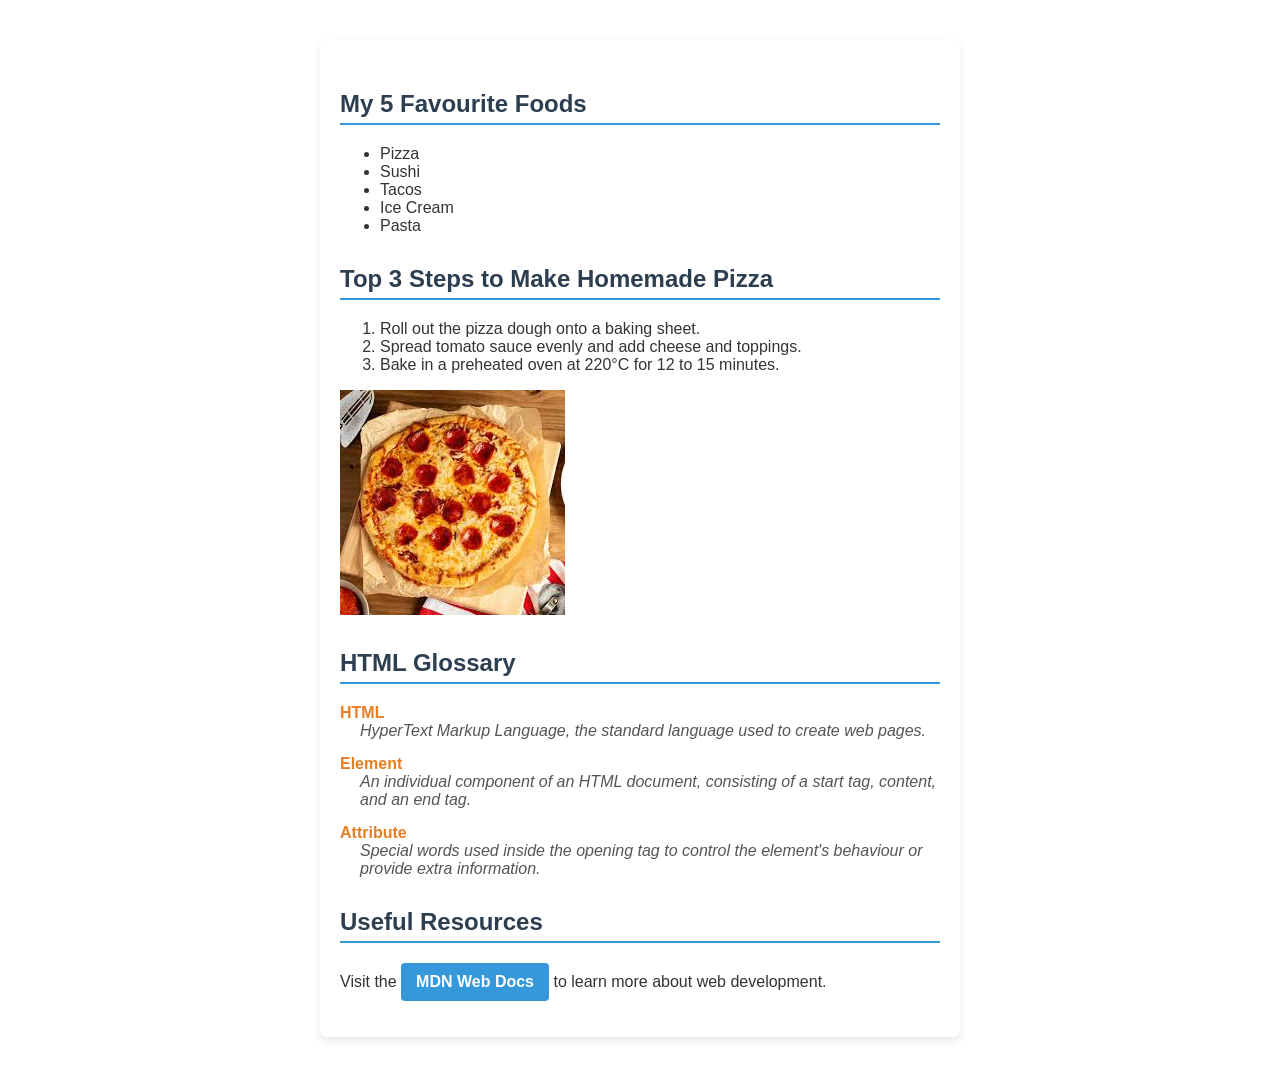
<file: index.html>
<!DOCTYPE html>
<html lang="en">
<head>
    <meta charset="UTF-8">
    <meta name="viewport" content="width=device-width, initial-scale=1.0">
    <title>HTML Practice Exercise 1</title>
        <style>
        /* This changes the background color and the font of the whole page */
        body {
            background-color: #f4f7f6;
            font-family: Arial, sans-serif;
            color: #333333;
            max-width: 600px;
            margin: 40px auto;
            padding: 20px;
            background: white;
            border-radius: 8px;
            box-shadow: 0 4px 8px rgba(0,0,0,0.1);
        }

        /* This styles all the main headings */
        h2 {
            color: #2c3e50;
            border-bottom: 2px solid #3498db;
            padding-bottom: 5px;
            margin-top: 30px;
        }

        /* This styles the terms in your description list to make them bold and blue */
        dt {
            font-weight: bold;
            color: #e67e22;
            margin-top: 15px;
        }

        /* This adds spacing below definitions */
        dd {
            margin-left: 20px;
            color: #555555;
            font-style: italic;
        }

        /* This styles your link to look like a clean button */
        a {
            display: inline-block;
            background-color: #3498db;
            color: white;
            padding: 10px 15px;
            text-decoration: none;
            border-radius: 4px;
            font-weight: bold;
        }

        /* This makes the button change color when you hover over it */
        a:hover {
            background-color: #2980b9;
        }
    </style>

</head>
<body>

    <!-- 6. Unordered list of 5 favourite foods -->
    <h2>My 5 Favourite Foods</h2>
    <ul>
        <li>Pizza</li>
        <li>Sushi</li>
        <li>Tacos</li>
        <li>Ice Cream</li>
        <li>Pasta</li>
    </ul>

    <!-- 7. Ordered list of top 3 steps to make a favourite dish -->
    <h2>Top 3 Steps to Make Homemade Pizza</h2>
    <ol>
        <li>Roll out the pizza dough onto a baking sheet.</li>
        <li>Spread tomato sauce evenly and add cheese and toppings.</li>
        <li>Bake in a preheated oven at 220°C for 12 to 15 minutes.</li>
    </ol>
<img src="pizza.png" alt="My favorite food" class="food-pic">

    <!-- 8. Description list with 3 HTML terms and definitions -->
    <h2>HTML Glossary</h2>
    <dl>
        <dt>HTML</dt>
        <dd>HyperText Markup Language, the standard language used to create web pages.</dd>
        
        <dt>Element</dt>
        <dd>An individual component of an HTML document, consisting of a start tag, content, and an end tag.</dd>
        
        <dt>Attribute</dt>
        <dd>Special words used inside the opening tag to control the element's behaviour or provide extra information.</dd>
    </dl>

    <!-- 9. Link that opens in a new tab -->
    <h2>Useful Resources</h2>
    <p>
        Visit the <a href="https://developer.mozilla.org" target="_blank" rel="noopener noreferrer">MDN Web Docs</a> to learn more about web development.
    </p>

</body>
</html>
</file>
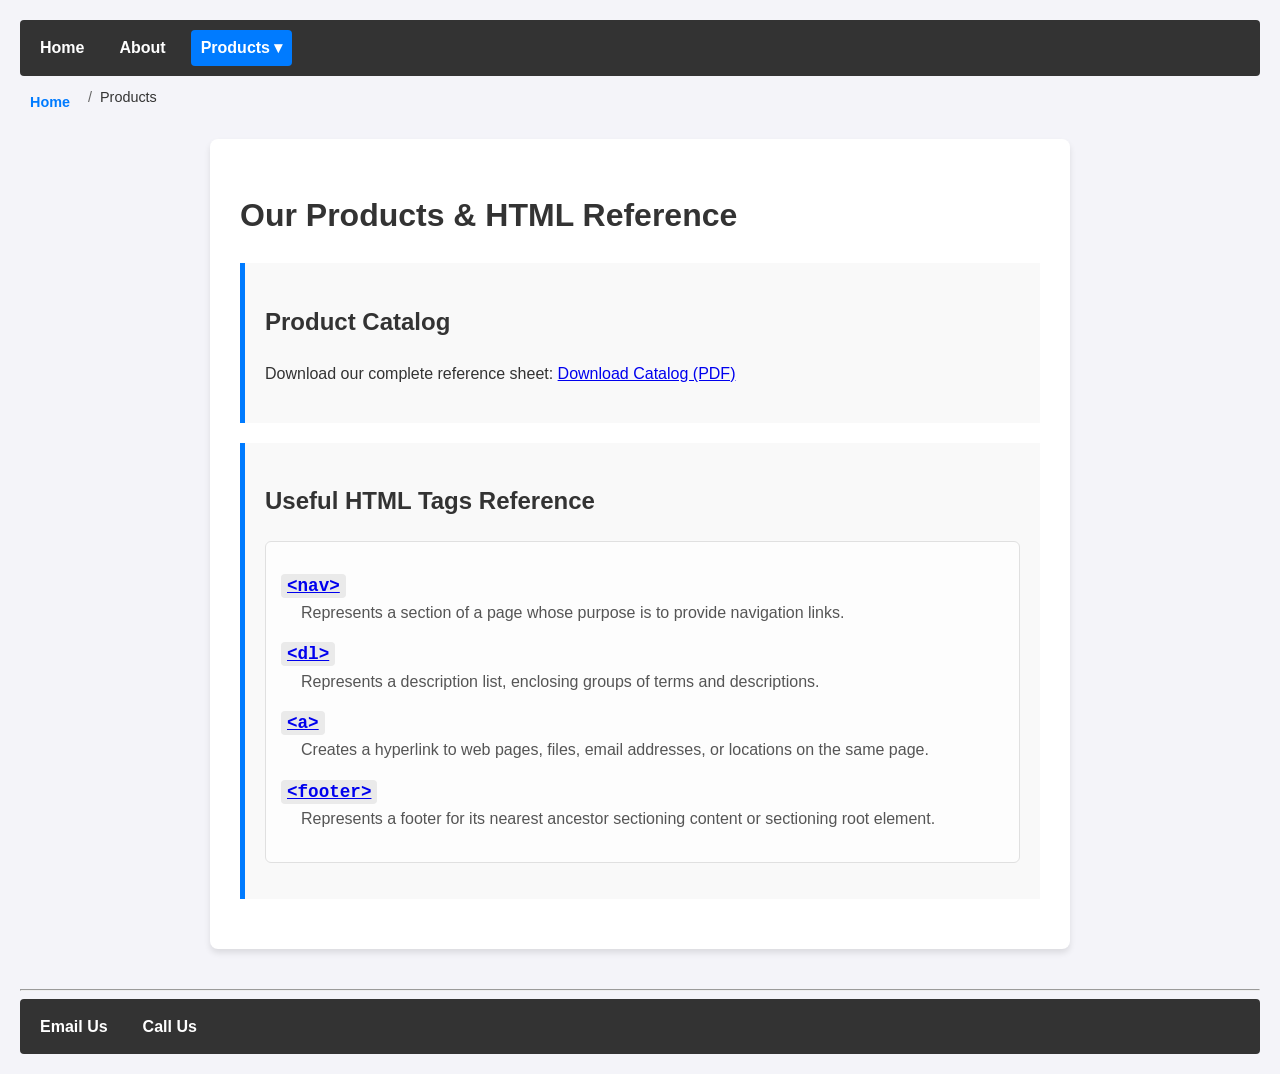
<file: products.html>
<!DOCTYPE html>
<html lang="en">
<head>
    <meta charset="UTF-8">
    <meta name="viewport" content="width=device-width, initial-scale=1.0">
    <title>Our Products</title>
    <link rel="stylesheet" href="style.css">
</head>
<body>

    <!-- Main Navigation -->
    <header>
        <nav aria-label="Main Navigation">
            <ul>
                <li><a href="home.html">Home</a></li>
                <li><a href="about.html">About</a></li>
                <!-- Dropdown Nav with Nested Lists -->
                <li class="dropdown">
                    <a href="products.html" aria-current="page">Products ▾</a>
                    <ul class="dropdown-menu">
                        <li><a href="#software">Software</a></li>
                        <li><a href="#hardware">Hardware</a></li>
                    </ul>
                </li>
            </ul>
        </nav>

        <!-- Breadcrumb Trail -->
        <nav aria-label="Breadcrumb">
            <ol>
                <li><a href="home.html">Home</a></li>
                <li aria-current="page">Products</li>
            </ol>
        </nav>
    </header>

    <main>
        <h1>Our Products & HTML Reference</h1>
        
        <!-- Download Link to PDF -->
        <section id="download-section">
            <h2>Product Catalog</h2>
            <p>Download our complete reference sheet: 
                <a href="catalog.pdf" download="product-catalog.pdf">Download Catalog (PDF)</a>
            </p>
        </section>

        <!-- Description List for 4 HTML Tags with MDN Links -->
        <section id="html-tags">
            <h2>Useful HTML Tags Reference</h2>
            <dl>
                <dt><a href="https://mozilla.org" target="_blank" rel="noopener"><code>&lt;nav&gt;</code></a></dt>
                <dd>Represents a section of a page whose purpose is to provide navigation links.</dd>

                <dt><a href="https://mozilla.org" target="_blank" rel="noopener"><code>&lt;dl&gt;</code></a></dt>
                <dd>Represents a description list, enclosing groups of terms and descriptions.</dd>

                <dt><a href="https://mozilla.org" target="_blank" rel="noopener"><code>&lt;a&gt;</code></a></dt>
                <dd>Creates a hyperlink to web pages, files, email addresses, or locations on the same page.</dd>

                <dt><a href="https://mozilla.org" target="_blank" rel="noopener"><code>&lt;footer&gt;</code></a></dt>
                <dd>Represents a footer for its nearest ancestor sectioning content or sectioning root element.</dd>
            </dl>
        </section>
    </main>

    <!-- Footer Navigation -->
    <footer>
        <hr>
        <nav aria-label="Footer Navigation">
            <ul>
                <li><a href="mailto:info@example.com">Email Us</a></li>
                <li><a href="tel:+1234567890">Call Us</a></li>
            </ul>
        </nav>
    </footer>

</body>
</html>
</file>
<file: style.css>
/* Basic Reset and Layout */
body {
    font-family: Arial, sans-serif;
    line-height: 1.6;
    margin: 0;
    padding: 20px;
    background-color: #f4f4f9;
    color: #333;
}

main {
    max-width: 800px;
    margin: 20px auto;
    background: #fff;
    padding: 30px;
    border-radius: 8px;
    box-shadow: 0 4px 6px rgba(0,0,0,0.1);
}

/* Navigation Bars styling */
nav ul {
    list-style: none;
    padding: 0;
    display: flex;
    gap: 15px;
    background: #333;
    padding: 10px;
    border-radius: 4px;
    margin: 0;
}

nav li {
    position: relative;
}

nav a {
    color: #fff;
    text-decoration: none;
    font-weight: bold;
    padding: 5px 10px;
    display: inline-block;
}

nav a:hover {
    text-decoration: underline;
}

/* Active Page Highlight */
nav a[aria-current="page"] {
    background: #007bff;
    border-radius: 4px;
}

/* Breadcrumbs specific styling */
nav[aria-label="Breadcrumb"] ol {
    display: flex;
    list-style: none;
    padding: 0;
    gap: 8px;
    font-size: 0.9rem;
    margin-top: 10px;
}

nav[aria-label="Breadcrumb"] a {
    color: #007bff;
}

nav[aria-label="Breadcrumb"] li+li:before {
    content: "/";
    padding-right: 8px;
    color: #666;
}

/* Dropdown Navigation Menu Setup */
.dropdown-menu {
    display: none;
    position: absolute;
    top: 100%;
    left: 0;
    background-color: #444;
    list-style: none;
    padding: 10px;
    margin: 0;
    border-radius: 0 0 4px 4px;
    min-width: 120px;
    z-index: 1000;
}

.dropdown-menu li {
    margin-bottom: 5px;
}

.dropdown-menu li:last-child {
    margin-bottom: 0;
}

.dropdown-menu a {
    font-size: 0.9rem;
    white-space: nowrap;
    background: none;
}

/* Reveal nested list items on parent hover */
.dropdown:hover .dropdown-menu {
    display: block;
}

/* Description List layout styling */
dl {
    background: #fdfdfd;
    padding: 15px;
    border-radius: 6px;
    border: 1px solid #e0e0e0;
}

dt {
    font-weight: bold;
    color: #007bff;
    margin-top: 15px;
}

dt code {
    font-size: 1.1rem;
    background: #eaeaea;
    padding: 2px 6px;
    border-radius: 4px;
}

dd {
    margin-left: 20px;
    color: #555;
    margin-bottom: 15px;
}

/* Section jumps styling */
section {
    padding: 20px;
    background: #f9f9f9;
    border-left: 5px solid #007bff;
    margin-bottom: 20px;
}

/* Footer elements */
footer {
    text-align: center;
    margin-top: 40px;
}
</file>
